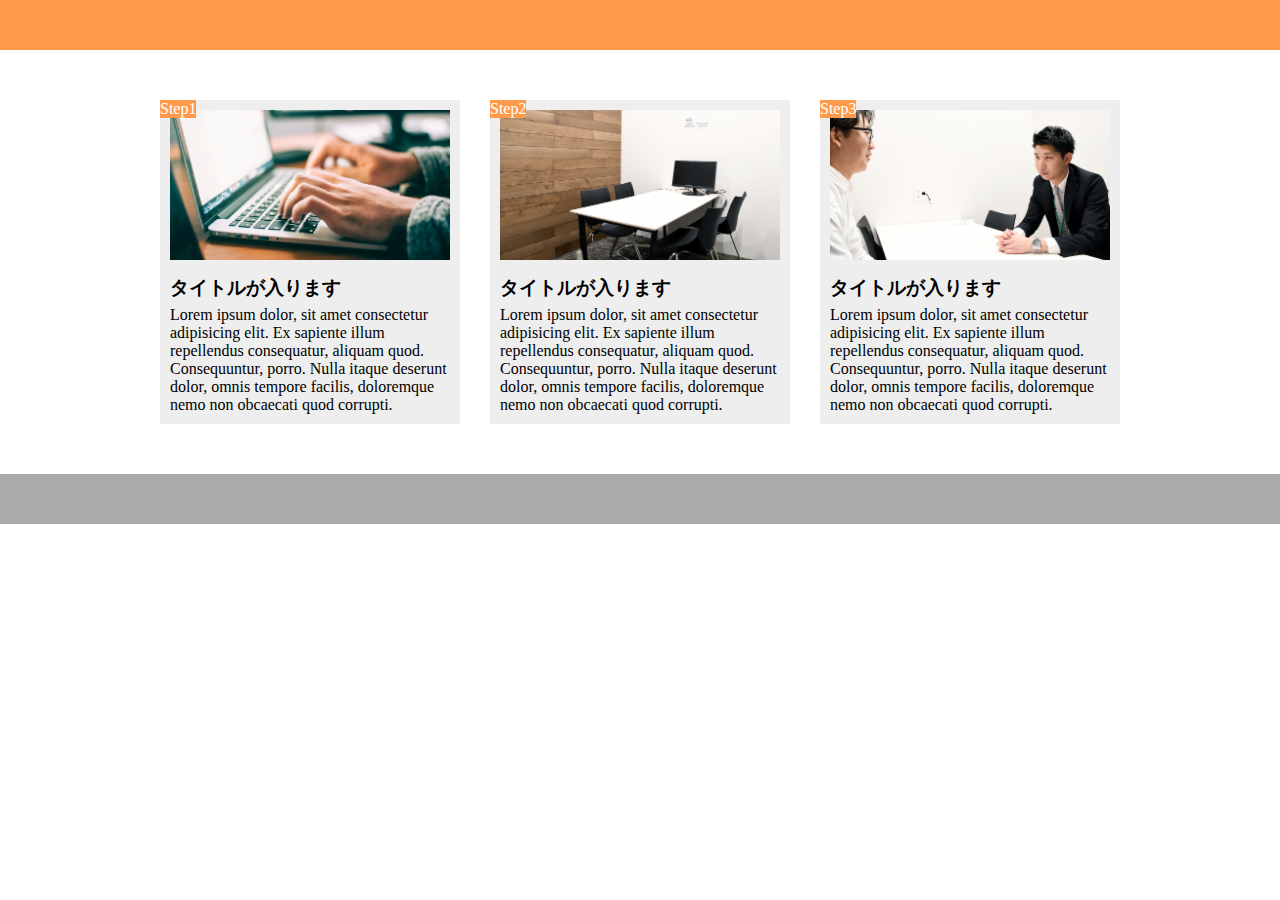
<file: Task1-Responsive/index.html>
<html lang="en">
  <head>
    <meta charset="UTF-8">
    <meta http-equiv="X-UA-Compatible" content="IE=edge">
    <meta name="viewport" content="width=device-width, initial-scale=1.0">
    <link rel="stylesheet" href="style.css">
    <title>課題：レスポンシブ対応</title>
  </head>

  <body>
    <header></header>
    <main>
      <div class="step-box">
        <div class="step-img1"></div>
        <span class="step-num">Step1</span>
        <h3 class="title">タイトルが入ります</h3>
        <p class="text">Lorem ipsum dolor, sit amet consectetur adipisicing elit. Ex sapiente illum repellendus consequatur, aliquam quod. Consequuntur, porro. Nulla itaque deserunt dolor, omnis tempore facilis, doloremque nemo non obcaecati quod corrupti.</p>
      </div>
      <div class="step-box">
        <div class="step-img2"></div>
        <span class="step-num">Step2</span>
        <h3 class="title">タイトルが入ります</h3>
        <p class="text">Lorem ipsum dolor, sit amet consectetur adipisicing elit. Ex sapiente illum repellendus consequatur, aliquam quod. Consequuntur, porro. Nulla itaque deserunt dolor, omnis tempore facilis, doloremque nemo non obcaecati quod corrupti.</p>
      </div>
      <div class="step-box">
        <div class="step-img3"></div>
        <span class="step-num">Step3</span>
        <h3 class="title">タイトルが入ります</h3>
        <p class="text">Lorem ipsum dolor, sit amet consectetur adipisicing elit. Ex sapiente illum repellendus consequatur, aliquam quod. Consequuntur, porro. Nulla itaque deserunt dolor, omnis tempore facilis, doloremque nemo non obcaecati quod corrupti.</p>
      </div>
      
    </main>
    <footer></footer>
  </body>
</html>
</file>
<file: Task1-Responsive/style.css>
* {
  box-sizing: border-box;
  margin: 0;
  padding: 0;
}

header {
  height: 50px;
  background-color: #ff9a4b;
}

main {
  width: 960px;
  margin: 50px auto;
  display: flex;
}

.step-box {
  width: 300px;
  margin-right: 30px;
  padding: 10px;
  position: relative;
  background-color: #eee;
}

.step-box:last-child {
  margin-right: 0;
}

.step-img1 {
  height: 150px;
  background-image: url(img/flow01.png);
  background-position: bottom;
  background-size: cover;
}

.step-img2 {
  height: 150px;
  background-image: url(img/flow02.png);
  background-position: bottom;
  background-size: cover;
}

.step-img3 {
  height: 150px;
  background-image: url(img/flow03.png);
  background-position: bottom;
  background-size: cover;
}

.step-num {
  position: absolute;
  top: 0;
  left: 0;
  background-color: #ff9a4b;
  color: #fff;
}

.title {
  margin: 15px 0 5px;
}

footer {
  height: 50px;
  background-color: #aaa;
}

@media screen and (max-width:768px) {
  main {
    width: 100%;
    margin: 50px auto;
    display: block;
  }
  .step-box {
    width: 90%;
    margin: 0 auto;
    margin-bottom: 20px;
    padding: 10px;
    position: relative;
    background-color: #eee;
  }
  .step-box:last-child {
    margin-bottom: 0;
    margin: 0 auto;
  }
}
</file>
